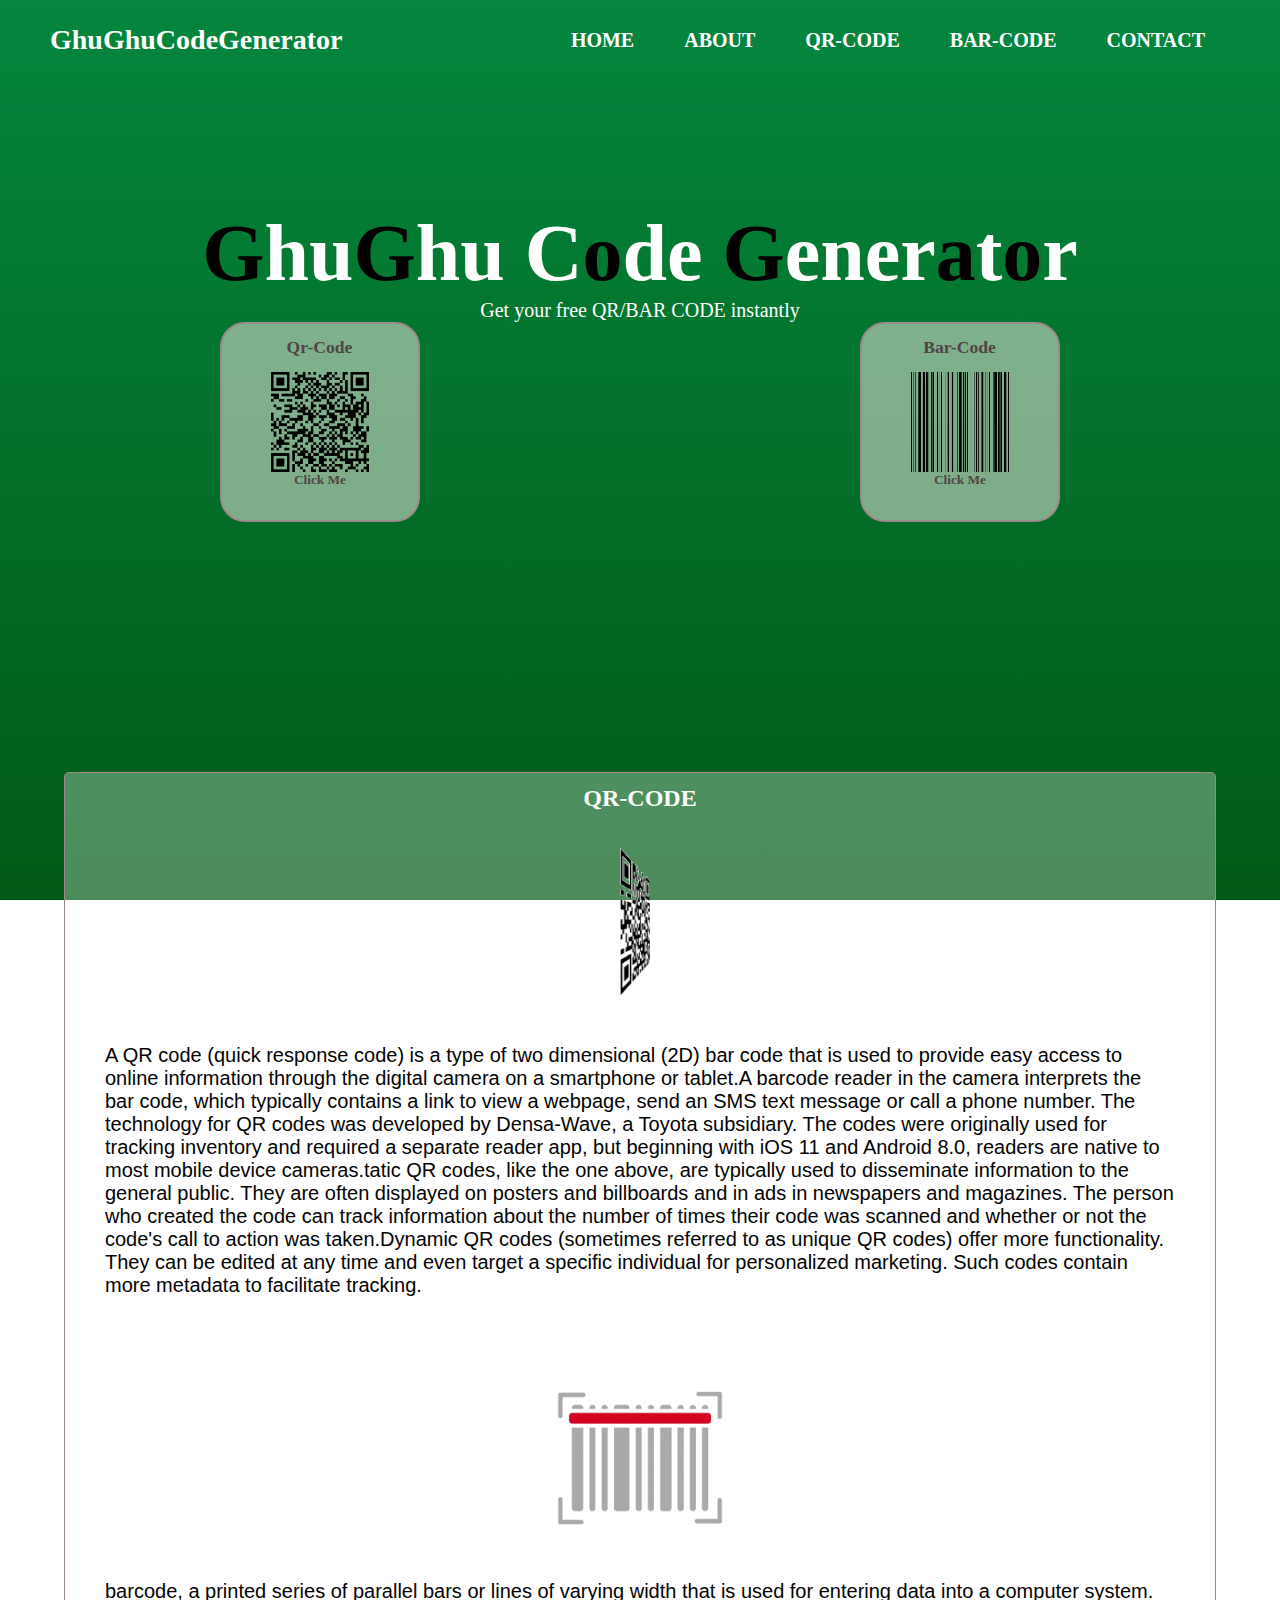
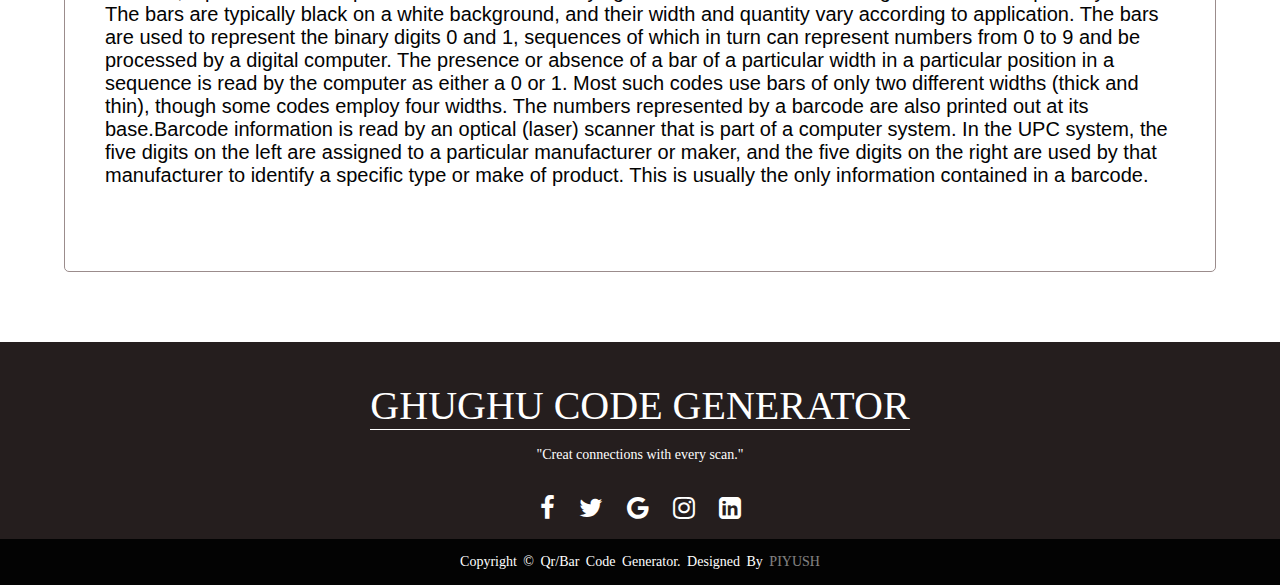
<file: index.html>
<!DOCTYPE html>
<html lang="en">

<head>
    <meta charset="UTF-8">
    <meta http-equiv="X-UA-Compatible" content="IE=edge">
    <meta name="viewport" content="width=device-width, initial-scale=1.0">
    <title>GhuGhu-Code QR & Bar-Code</title>
    <link rel="shortcut icon" href="../img/favicon.png" type="image/x-icon">
    <link rel="stylesheet" href="Dashboard/style1.css">
    <link rel="stylesheet" href="Dashboard/phone1.css">   
    <link rel="stylesheet" href="https://cdnjs.cloudflare.com/ajax/libs/font-awesome/4.7.0/css/font-awesome.min.css">
</head>
<body>
    <section id="head">
        <header class="head">
            <div class="logo"><a href="index.html" target="_self">GhuGhuCodeGenerator</a></div>
            <div class="hamburger">
                <div class="line"></div>
                <div class="line"></div>
                <div class="line"></div>
            </div>
            <nav class="navbar">                
                <ul>
                    <li>
                        <a href="index.html" class="">HOME</a>
                    </li>
                    <li>
                        <a href="#about">ABOUT</a>
                    </li>
                    <li>
                        <a href="Qrcode/qrcode.html">QR-CODE</a>
                    </li>
                    <li>
                        <a href="Barcode/barcode.html">BAR-CODE</a>
                    </li>
                    <li>
                        <a href="#footer">CONTACT</a>
                    </li>
                </ul>
            </nav>
        </header>
    </section>
    <section id="dashboard">
        <div class="big-box">
            <div class="row">
                <h1><span>G</span>hu<span>G</span>hu C<span>o</span>de <span>G</span>ener<span>a</span>t<span>o</span>r
                </h1>
                <p>Get your free QR/BAR CODE instantly</p>
            </div>
            <div class="box-class">
                <a href="Qrcode/qrcode.html">
                    <div class="setting">
                        <h1>Qr-Code</h1>
                        <img src="img/qr.png" alt="">
                        <h5>Click Me</h5>
                    </div>
                </a>
                <a href="Barcode/barcode.html">
                    <div class="setting">
                        <h1>Bar-Code</h1>

                        <img src="img/bar.png" alt="">
                        <h5>Click Me</h5>
                    </div>
                </a>
            </div>
        </div>
    </section>



    <section id="about">
        <div class="about">
            <h2>QR-CODE</h2>
            <img src="img/qrr.gif" alt="">
            <div class="para">
                <p>A QR code (quick response code) is a type of two dimensional (2D) bar code that is used to provide
                    easy access to online information through the digital camera on a smartphone or tablet.A barcode
                    reader in the camera interprets the bar code, which typically contains a link to view a webpage,
                    send an SMS text message or call a phone number. The technology for QR codes was developed by
                    Densa-Wave, a Toyota subsidiary. The codes were originally used for tracking inventory and required
                    a separate reader app, but beginning with iOS 11 and Android 8.0, readers are native to most mobile
                    device cameras.tatic QR codes, like the one above, are typically used to disseminate information to
                    the general public. They are often displayed on posters and billboards and in ads in newspapers and
                    magazines. The person who created the code can track information about the number of times their
                    code was scanned and whether or not the code's call to action was taken.Dynamic QR codes (sometimes
                    referred to as unique QR codes) offer more functionality. They can be edited at any time and even
                    target a specific individual for personalized marketing. Such codes contain more metadata to
                    facilitate tracking.</p>
            </div>
            <h2>BAR-CODE</h2>
            <img src="img/bbbb.gif" alt="">
            <div class="para">
                <p>barcode, a printed series of parallel bars or lines of varying width that is used for entering data
                    into a computer system. The bars are typically black on a white background, and their width and
                    quantity vary according to application. The bars are used to represent the binary digits 0 and 1,
                    sequences of which in turn can represent numbers from 0 to 9 and be processed by a digital computer.
                    The presence or absence of a bar of a particular width in a particular position in a sequence is
                    read by the computer as either a 0 or 1. Most such codes use bars of only two different widths
                    (thick and thin), though some codes employ four widths. The numbers represented by a barcode are
                    also printed out at its base.Barcode information is read by an optical (laser) scanner that is part
                    of a computer system. In the UPC system, the five digits on
                    the left are assigned to a particular manufacturer or maker, and the five digits on the right are
                    used by that manufacturer to identify a specific type or make of product. This is usually the only
                    information contained in a barcode.</p>
            </div>
    </section>
    <section id="footer">
        <footer>
            <div class="content">
                <h3>ghughu code generator</h3>
                <p>"Creat connections with every scan."</p>
                <ul class="socials">
                    <li><a href="#"><i class="fa fa-facebook"></i></a></li>
                    <li><a href="#"><i class="fa fa-twitter"></i></a></li>
                    <li><a href="#"><i class="fa fa-google"></i></a></li>
                    <li><a href="#"><i class="fa fa-instagram"></i></a></li>
                    <li><a href="#"><i class="fa fa-linkedin-square"></i></a></li>
                </ul>
            </div>
            <div class="footer-bottom">
                <p>copyright &copy; Qr/Bar Code Generator. designed by <span>piyush</span></p>
            </div>
        </footer>
    </section>
    <script src="Dashboard/script.js">

    </script>
</body>

</html>
</file>
<file: Dashboard/style1.css>
* {
    padding: 0;
    margin: 0;
    list-style: none;
    text-decoration: none;
    box-sizing: border-box;
}

html {
    scroll-behavior: smooth;
}


body {
    background: linear-gradient(rgb(4, 134, 62), rgb(1, 90, 21));
    background-size: cover;
    background-repeat: no-repeat;
    background-attachment: fixed;
    background-position: center;

}

.head {
    top: 0px;
    width: 100%;
    height: 80px;
    display: flex;
    align-items: center;
    justify-content: space-between;
    padding: 0 100px;
    z-index: 1;
    vertical-align: middle;

}

.logo {
    font-size: 28px;
    font-weight: bold;
    color: white;

}

.hamburger {
    display: none;

}

.navbar ul {
    display: flex;
}

.navbar ul li a {
    display: block;
    color: rgb(255, 255, 255);
    font-size: 20px;
    font-weight: 900;
    padding: 10px 20px;
    transition: 0.2s;
    border-radius: 50px;
    margin: 0 5px;
}

.navbar ul li a.active {
    color: #11101b;
    background: white;
}

.navbar ul li a:hover {
    color: black;
    background-color: rgb(178, 238, 191);
}

.logo a {
    color: rgb(255, 255, 255);

}
.row {
    display: flex;
    height: 88%;
    align-items: center;
    flex-direction: column;
    margin-top: 10%;
    font-size: 40px;
    color: rgb(238, 233, 233);

}

.row h1 {
    position: relative;
    margin: 0;
    font-weight: 900;
    font-size: 80px;
    color: rgb(255, 255, 255);
    z-index: -1;
    overflow: hidden;
}

.row span {
    color: rgb(0, 0, 0);
}

.row p {

    font-size: 20px;
    color: rgb(255, 255, 255);

}



.box-class {
    display: flex;
    justify-content: space-around;
    align-items: center;

}

.box-class img {
    height: 100px;
    width: 50%;
    display: block;
    margin-left: auto;
    margin-right: auto;

}

.setting {
    width: 200px;
    height: 200px;
    border: 2px solid rgb(155, 139, 139);
    border-radius: 25px;
    background-color: rgba(252, 236, 236, 0.5);
    color: rgb(80, 68, 68);
    transition: transform 0.2s;


}

.setting h1 {
    text-align: center;
    margin: 13px 6px 14px 5px;
    font-size: 1.1rem;

}

.setting h5 {
    text-align: center;

}

.setting:hover {
    transform: translateY(-10px);

    /* about */
}

.about {
    height: 1100px;
    width: 90%;
    margin: 250px auto 70px auto;
    border: 1px solid rgb(155, 140, 140);
    border-radius: 5px;
    background: rgba(255, 255, 255, 0.3)
}

.about h1 {
    text-align: center;
    color: white;
    margin-top: 12px;


}

.about h2 {
    text-align: center;
    color: white;
    margin-top: 12px;


}

.about img {
    display: block;
    margin-left: auto;
    margin-right: auto;
    height: 200px;
    width: 200px;
    margin: 10px auto;
}

.about p {
    padding: 12px 40px;
    font-size: 20px;
    color: #030303;
    transition: transform 0.2s;
    font-family: 'Gill Sans', 'Gill Sans MT', Calibri, 'Trebuchet MS', sans-serif;
}

.about p:hover {
    transform: translateY(-10px);
}



/* footer */

footer {
    background: #251e1e;
    height: auto;
    width: 100%;
    padding-top: 40px;
    color: white;
    position: relative;
    bottom: 0;

}

.content {
    display: flex;
    align-items: center;
    justify-content: center;
    flex-direction: column;
    text-align: center;
}

.content h3 {
    font-size: 40px;
    border-bottom: 1px solid white;
    text-transform: uppercase;
    font-weight: 400;
}

.content p {
    max-width: 500px;
    margin: 12px auto;
    font-size: 14px;
    line-height: 25px;
}

.socials {
    list-style: none;
    display: flex;
    align-items: center;
    justify-content: center;
    margin: 1rem;
}

.socials li {
    margin: 1px 12px;
    text-decoration: none;
    transition: transform 0.2s;

}

.socials li i {
    font-size: 1.6rem;

}

.socials li:hover {
    transform: translateY(-10px);
    color: aqua;
}

.fa {
    color: white;
}

.fa:hover {
    color: rgb(121, 143, 204);
}

.footer-bottom {
    background: #030303;
    text-align: center;
    width: 100%;
    padding: 15px 2px;

}
.footer-bottom p{
    word-spacing: 3px;
    font-size: 14px;
    text-transform:capitalize;
}
.footer-bottom span{

    text-transform:uppercase;
    opacity: .5;
    font-size: 200;
}

/* information */
#information{
    margin-top: 150px;
    height: 500px;
    width: 100%;
    background-color: rgb(255, 255, 255);
}
.container-info{
    height: 400px;
    width: 90%;
    border: 4px solid rgb(97, 84, 84);
    /* margin: auto; */
   
    background: #f5e0e0;
}
</file>
<file: Dashboard/phone1.css>
@media only screen and (max-width: 1320px){
    .head{
        padding: 0 50px;
    }
}
@media only screen and (max-width: 1100px){
    .head{
        padding: 0 30px;
    }
}
@media only screen and (max-width: 880px){
    .hamburger{
        display: block;
        cursor: pointer;

    }
    .hamburger .line{
        width: 30px;
        height: 3px;
        background: white;
        margin:  6px 0;
    }
    .navbar{
        height: 0;
        position: absolute;
        top: 80px;
        left: 0;
        right: 0;
        width: 100vw;
        background: #11101b;
        transition: 0.2s;
        overflow: hidden;
    }
    .navbar.active{
        height: 450px;
    }
 
    .navbar.active ul{
        opacity: 1;
    }
    .navbar ul{
        display: block;
        width: fit-content;
        margin: 80px auto 0 auto;
        text-align: center;
        transition: 0.5s;
        opacity: 0;
    }
    .navbar ul li a{
        margin-bottom: 12px;
        color: red;

    }
}
@media only screen and (max-width: 1000px){
    .container header h2{
        margin: auto;
        width: 75%;
        margin-top: 12px;
        font-size: 20px;
        padding: auto;
        padding-top: 2px;
        
    }
}

@media only screen and (max-width:1250px){
    .about{
        height: 1500px;
    }
}

@media only screen and (max-width:1050px){
    .row h1{
        font-size: 50px;
        margin-top: 50px;
        margin-bottom: 25px;
    }
    .row p {
        font-size: 18px;
        margin-bottom: 30px;
    }
  
}
@media only screen and (max-width:820px){
    .row h1 {
        font-size: 60px;
        margin-top: 80px;
        margin-bottom: 25px;
    }
    .row p {
        font-size: 15px;
        margin-bottom: 25px;
    }
     .box-class{
        flex-direction: column;
        
    }
    .setting{
        margin: 50px;
    }
    .about{
        height: 1700px;
    }
    .about img{
        height: 300px;
        width: 300px;
    }
}
@media only screen and (max-width:750px){
    .about{
        height: 1900px;
    }
    .row h1{
        font-size: 55px;
        margin-top: 30px;
    }
}
@media only screen and (max-width:650px){
    .about{
        height: 1900px;
    }
    .row h1{
        font-size: 40px;
        margin-top: 30px;
    }
}
@media only screen and (max-width:550px){
    .about{
        height: 2200px;
    }
    .row h1{
        font-size: 38px;
        margin-top: 40px;
    }
}
@media only screen and (max-width:420px){
    .about{
        height: 2800px;
    }
    .row h1{
        font-size: 35px;
        margin-top: 40px;
    }
    
}
@media only screen and (max-width:420px){
    .about{
        height: 2900px;
    }
    .row h1{
        font-size: 30px;
        margin-top: 40px;
    }
    
}
@media only screen and (max-width:360px){
    .about{
        height: 3200px;
    }
    .about img{
        height: 150px;
        width: 150px;
    }
    .row h1{
        font-size: 25px;
        margin-top: 50px;
        margin-bottom: 25px;
    }
}
@media only screen and (max-width:315px){
    .about{
        height: 3200px;
    }
}
@media only screen and (max-width:280px){
    .about{
        height: 4200px;
    }
}
</file>
